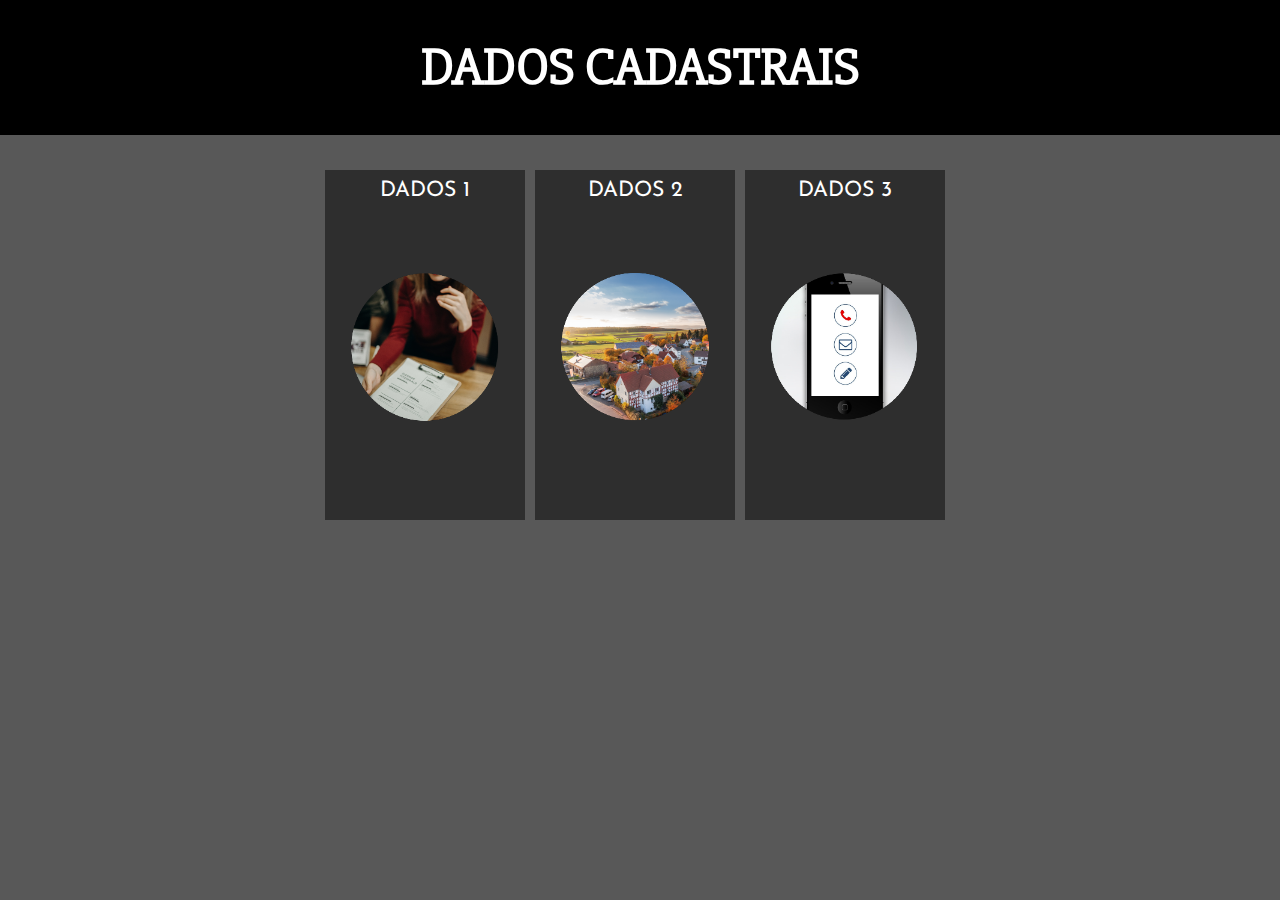
<file: cadastro/index.html>
<!DOCTYPE html>
<html lang="pt-BR">

    <head>

        <meta charset="UTF-8">
        <meta name="viewport" content="width=device-width, initial-scale=1.0">
        <title>Dados Cadastrais</title>
        <link rel="stylesheet" type="text/css" href="estilo.css">
        <link href="https://fonts.googleapis.com/css2?family=Tenali+Ramakrishna&display=swap" rel="stylesheet">
        <link href="https://fonts.googleapis.com/css2?family=Josefin+Sans&display=swap" rel="stylesheet">
        <link href="https://fonts.googleapis.com/css2?family=Josefin+Sans&family=Slabo+27px&display=swap" rel="stylesheet">
        <script type="text/javascript" src="script.js"></script>

    </head>

    <body>

        <div id="cabecalho">
            <h1>DADOS CADASTRAIS</h1>
        </div>

        <div id="principal">

            <div class="dados">
                <a href="dados01.html">DADOS 1</a>
                <img class="img_inicio" src="imagens/dados_pessoais.png" alt="">
            </div>

            <div class="dados">
                <a href="dados02.html">DADOS 2</a>
                <img class="img_inicio" src="imagens/endereço.png" alt="">
            </div>

            <div class="dados">
                <a href="dados03.html">DADOS 3</a>
                <img class="img_inicio" src="imagens/contato.png" alt="">
            </div>

        </div>

        
    </body>

</html>
</file>
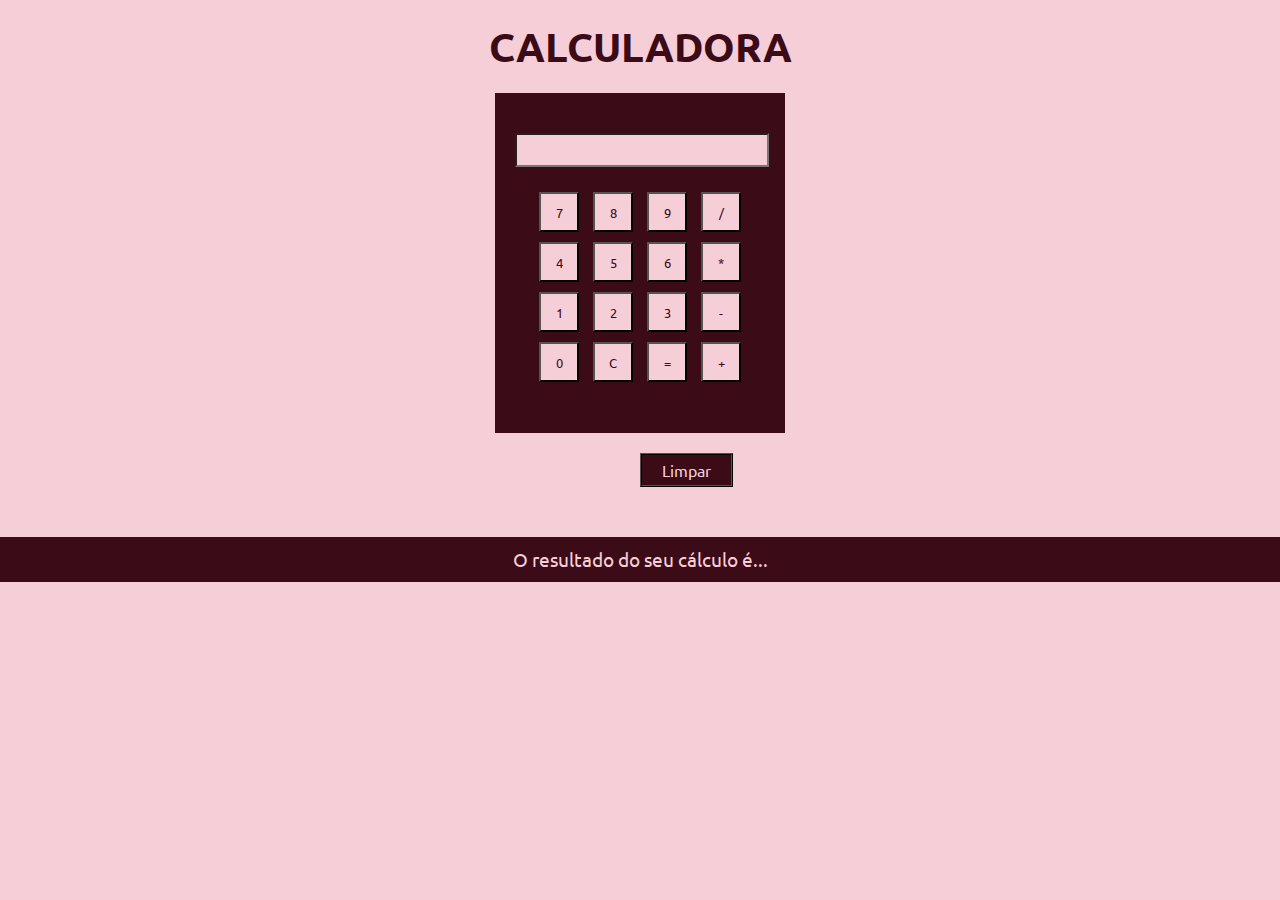
<file: calculadora/index.html>
<!DOCTYPE html>
<html lang="pt-BR">

    <head>

        <meta charset="UTF-8">
        <meta name="viewport" content="width=device-width, initial-scale=1.0">
        <title>Document</title>
        <link rel="stylesheet" type="text/css" href="estilo.css">
        <link href="https://fonts.googleapis.com/css2?family=Ubuntu:wght@500&display=swap" rel="stylesheet">
        <script type="text/javascript" src="script.js"></script>

    </head>

    <body>

        <h1>CALCULADORA</h1>

        
        <form name="calculadora">
            <div id="fundo_calc">
                <input id="tela" type="text" name="visor" value=""><br>
                <div id="botoes">
                    <input class="bot" type="button" value="7" onclick="botao(value)">
                    <input class="bot" type="button" value="8" onclick="botao(value)">
                    <input class="bot" type="button" value="9" onclick="botao(value)">
                    <input class="bot" type="button" value="/" onclick="botao(value)"><br>
                    <input class="bot" type="button" value="4" onclick="botao(value)">
                    <input class="bot" type="button" value="5" onclick="botao(value)">
                    <input class="bot" type="button" value="6" onclick="botao(value)">
                    <input class="bot" type="button" value="*" onclick="botao(value)"><br>
                    <input class="bot" type="button" value="1" onclick="botao(value)">
                    <input class="bot" type="button" value="2" onclick="botao(value)">
                    <input class="bot" type="button" value="3" onclick="botao(value)">
                    <input class="bot" type="button" value="-" onclick="botao(value)"><br>
                    <input class="bot" type="button" value="0" onclick="botao(value)">
                    <input class="bot" type="button" value="C" onclick="limpar()">
                    <input class="bot" type="button" value="=" onclick="calcule()">
                    <input class="bot" type="button" value="+" onclick="botao(value)"><br>
                </div>
            </div>

        </form>

        <input id="limpa" type="button" value="Limpar" onclick="limpar()">

        <div id="resultado">O resultado do seu cálculo é...</div>
        
    </body>

</html>
</file>
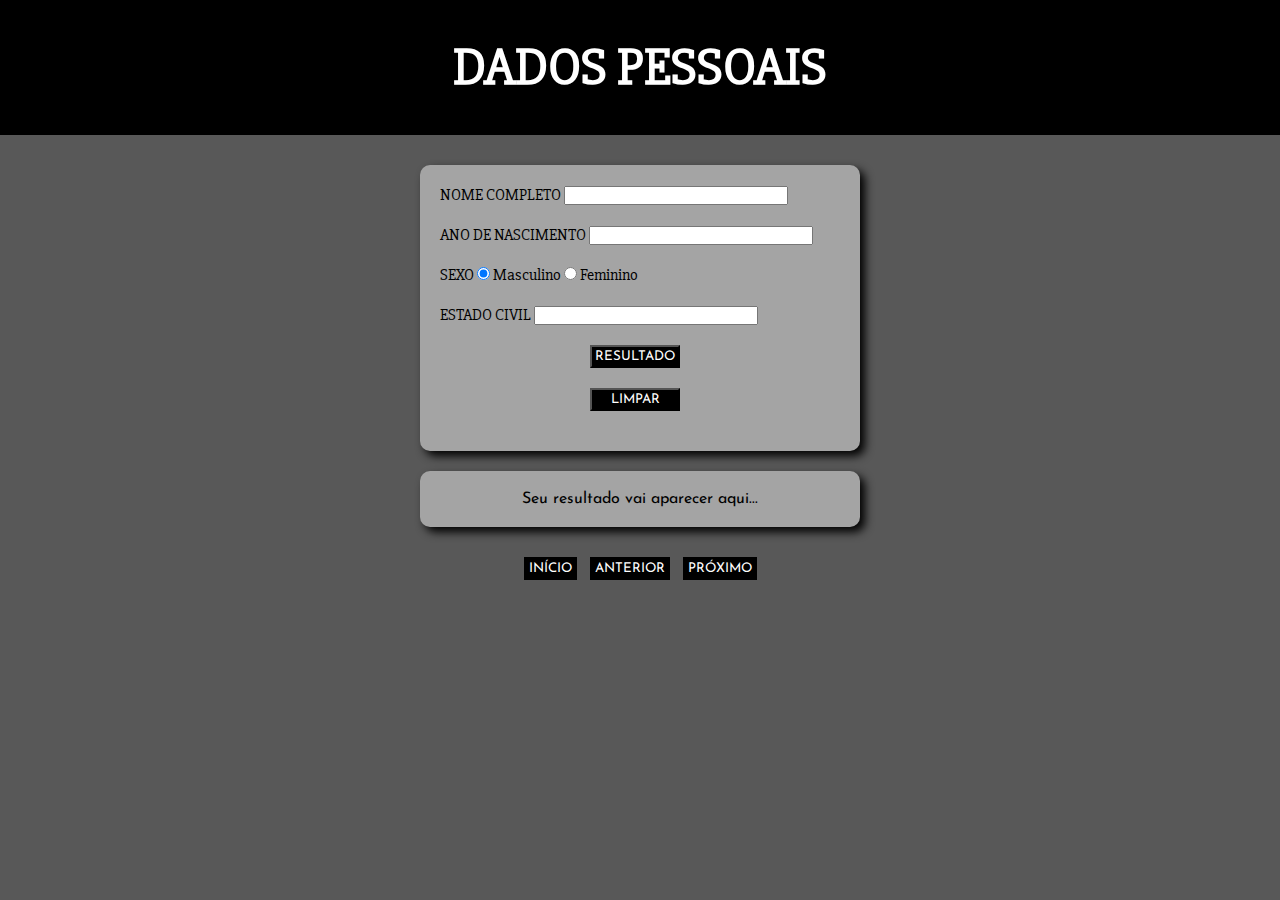
<file: cadastro/dados01.html>
<!DOCTYPE html>
<html lang="pt-BR">

    <head>

        <meta charset="UTF-8">
        <meta name="viewport" content="width=device-width, initial-scale=1.0">
        <title>Dados Cadastrais</title>
        <link rel="stylesheet" type="text/css" href="estilo.css">
        <link href="https://fonts.googleapis.com/css2?family=Tenali+Ramakrishna&display=swap" rel="stylesheet">
        <link href="https://fonts.googleapis.com/css2?family=Josefin+Sans&display=swap" rel="stylesheet">
        <link href="https://fonts.googleapis.com/css2?family=Josefin+Sans&family=Slabo+27px&display=swap" rel="stylesheet">
        <script type="text/javascript" src="script.js"></script>

    </head>

    <body>
        
        <div id="cabecalho">
            <h1>DADOS PESSOAIS</h1>
        </div>

        <div id="principal1">
            <span>NOME COMPLETO</span>
            <input class="caixa" type="text" value="" id="nome"><br><br>
            <span>ANO DE NASCIMENTO</span>
            <input class="caixa" type="text" value="" id="idade"><br><br>
            <span>SEXO</span>
            <input type="radio" name="radsex" id="masc" checked>
            <label for="masc">Masculino</label>
            <input type="radio" name="radsex" id="fem">
            <label for="fem">Feminino</label><br><br>
            <span>ESTADO CIVIL</span>
            <input class="caixa" type="text" value="" id="est_cv"><br><br>
            <input class="botao" type="button" value="RESULTADO" onclick="dados_p()"><br><br>
            <input class="botao" type="button" value="LIMPAR" onclick="limpa()"><br><br>
        </div>

        <div id="res_dp">
            Seu resultado vai aparecer aqui...
        </div>

        <div id="rodape">
            <a class="clique" href="index.html">INÍCIO</a>
            <a class="clique" href="index.html">ANTERIOR</a>
            <a class="clique" href="dados02.html">PRÓXIMO</a>
        </div>
              
    </body>

</html>
</file>
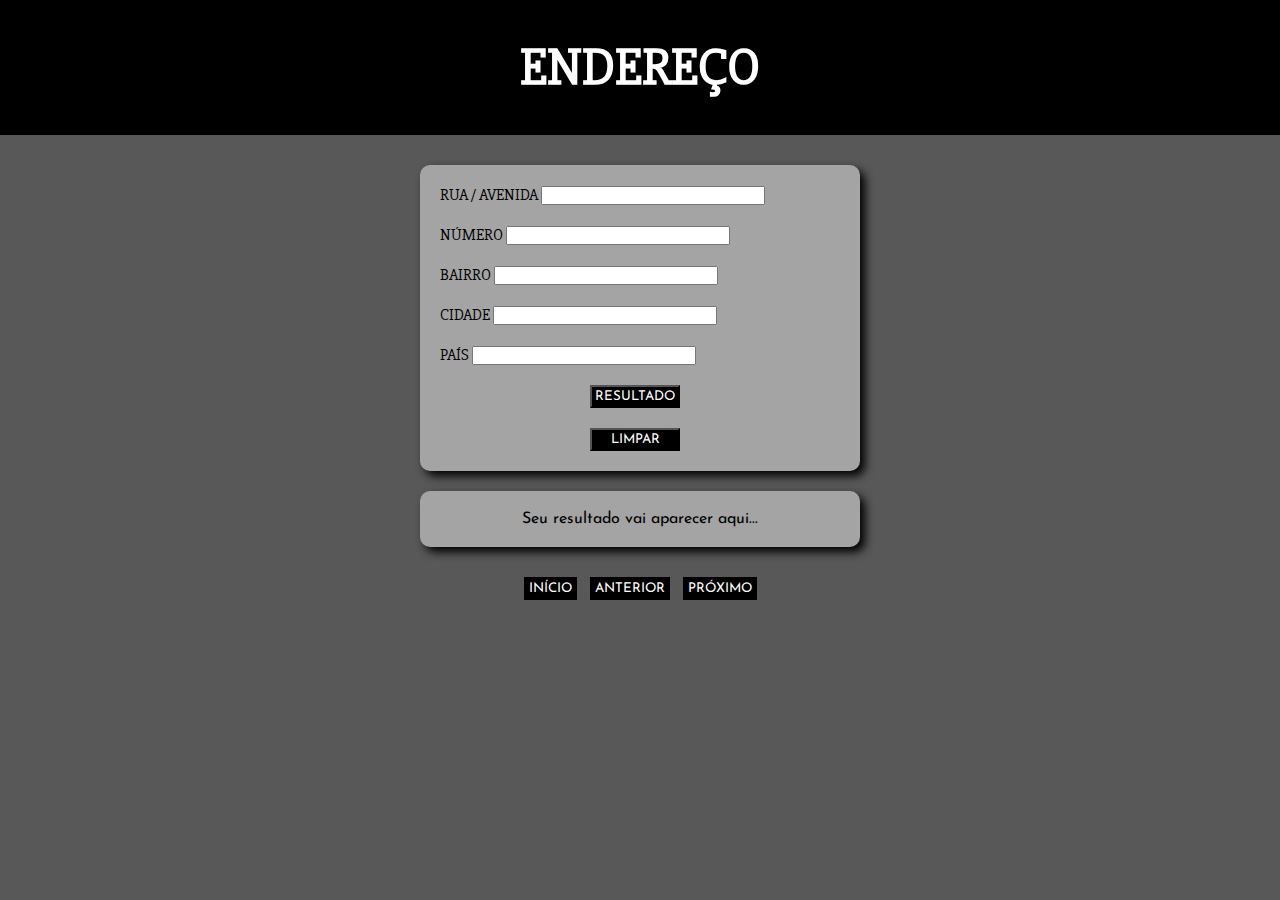
<file: cadastro/dados02.html>
<!DOCTYPE html>
<html lang="pt-BR">

    <head>

        <meta charset="UTF-8">
        <meta name="viewport" content="width=device-width, initial-scale=1.0">
        <title>Dados Cadastrais</title>
        <link rel="stylesheet" type="text/css" href="estilo.css">
        <link href="https://fonts.googleapis.com/css2?family=Tenali+Ramakrishna&display=swap" rel="stylesheet">
        <link href="https://fonts.googleapis.com/css2?family=Josefin+Sans&display=swap" rel="stylesheet">
        <link href="https://fonts.googleapis.com/css2?family=Josefin+Sans&family=Slabo+27px&display=swap" rel="stylesheet">
        <script type="text/javascript" src="script.js"></script>

    </head>

    <body>
        
        <div id="cabecalho">
            <h1>ENDEREÇO</h1>
        </div>

        <div id="principal1">
            <span>RUA / AVENIDA</span>
            <input class="caixa" type="text" value="" id="rua"><br><br>
            <span>NÚMERO</span>
            <input class="caixa" type="number" value="" id="num"><br><br>
            <span>BAIRRO</span>
            <input class="caixa" type=text value="" id="bairro"><br><br>
            <span>CIDADE</span>
            <input class="caixa" type="text" value="" id="cidade"><br><br>
            <span>PAÍS</span>
            <input class="caixa" type="text" value="" id="pais"><br><br>
            <input class="botao" type="button" value="RESULTADO" onclick="endereco()"><br><br>
            <input class="botao" type="button" value="LIMPAR" onclick="limpa_endereco()">
        </div>

        <div id="res_end">
            Seu resultado vai aparecer aqui...
        </div>

        <div id="rodape">
            <a class="clique" href="index.html">INÍCIO</a>
            <a class="clique" href="dados01.html">ANTERIOR</a>
            <a class="clique" href="dados03.html">PRÓXIMO</a>
        </div>
        
        
    </body>

</html>
</file>
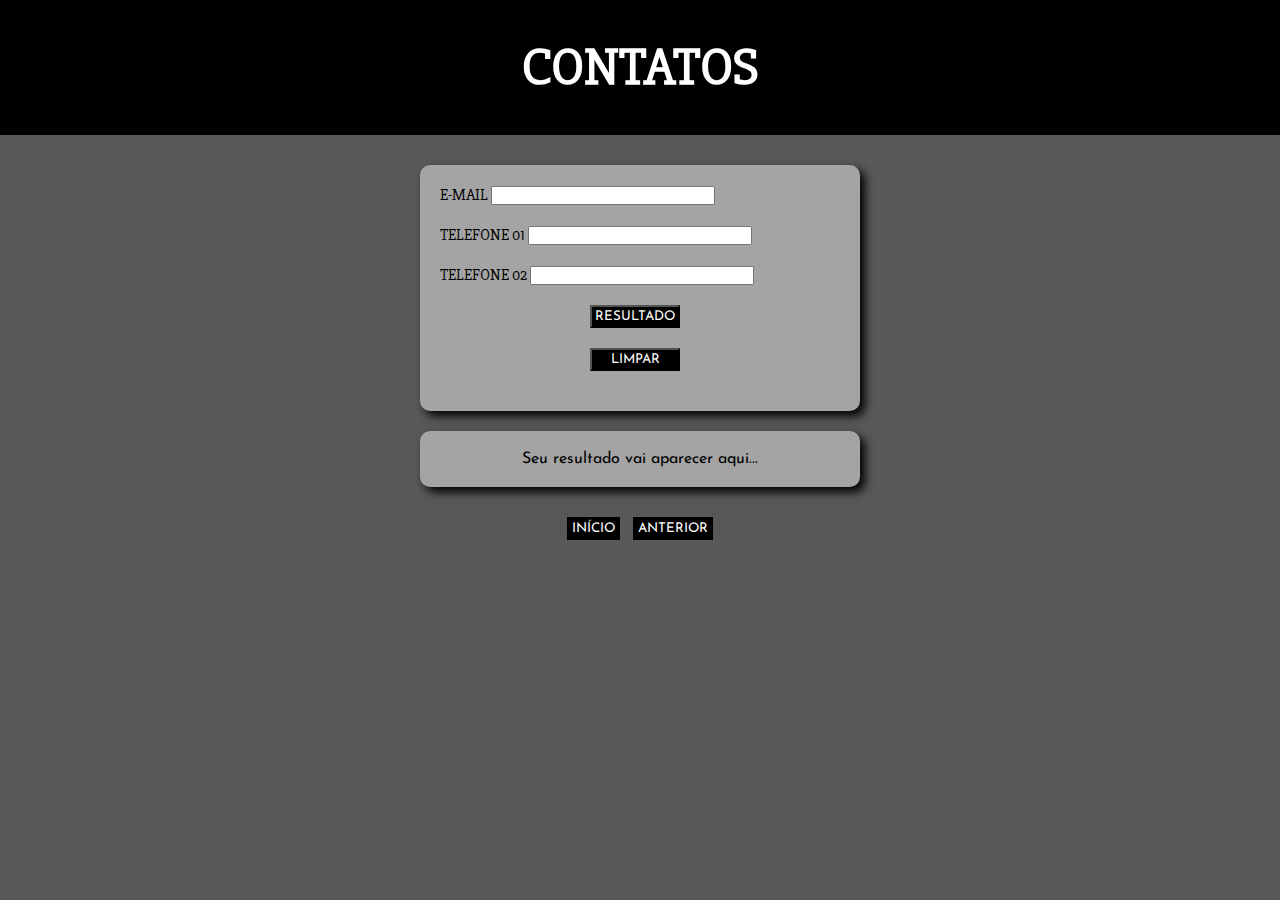
<file: cadastro/dados03.html>
<!DOCTYPE html>
<html lang="pt-BR">

    <head>

        <meta charset="UTF-8">
        <meta name="viewport" content="width=device-width, initial-scale=1.0">
        <title>Dados Cadastrais</title>
        <link rel="stylesheet" type="text/css" href="estilo.css">
        <link href="https://fonts.googleapis.com/css2?family=Tenali+Ramakrishna&display=swap" rel="stylesheet">
        <link href="https://fonts.googleapis.com/css2?family=Josefin+Sans&display=swap" rel="stylesheet">
        <link href="https://fonts.googleapis.com/css2?family=Josefin+Sans&family=Slabo+27px&display=swap" rel="stylesheet">
        <script type="text/javascript" src="script.js"></script>

    </head>

    <body>
        
        <div id="cabecalho">
            <h1>CONTATOS</h1>
        </div>

        <div id="principal1">
            <span>E-MAIL</span>
            <input class="caixa" type="text" value="" id="email"><br><br>
            <span>TELEFONE 01</span>
            <input class="caixa" type="text" value="" id="fone1"><br><br>
            <span>TELEFONE 02</span>
            <input class="caixa" type="text" value="" id="fone2"><br><br>
            <input class="botao" type="button" value="RESULTADO" onclick="contato()"><br><br>
            <input class="botao" type="button" value="LIMPAR" onclick="limpa_contato()"><br><br>
        </div>

        <div id="res_fnal">
            Seu resultado vai aparecer aqui...
        </div>

        <div id="rodape">
            <a class="clique" href="index.html">INÍCIO</a>
            <a class="clique" href="dados02.html">ANTERIOR</a>
        </div>

        
    </body>

</html>
</file>
<file: cadastro/estilo.css>
* {
    padding: 0;
    margin: 0;
}

body {
    background: #585858;
    font: 12pt 'Slabo 27px', serif;
}

img {

}

#cabecalho {
    background: black;
    text-align: center;
    padding-top: 35px;
    margin-bottom: 30px;
    height: 100px;
    color: white;
    font-size: 20pt;
}

.topo {
    width: 100vw;
    position: absolute;
    top: 15px;
}

.dados {
    background: #2E2E2E;
    width: 180px;
    height: 330px;
    padding: 10px;
    margin: 5px;
    float: left;
    text-align: center;
}

.img_inicio {
    width: 150px;
    margin-top: 70px;
}

a {
    font: 16pt 'Josefin Sans', sans-serif;
    color: white;
    text-decoration: none;
}

#principal {
    margin: 0 auto;
    width: 50%;
}

.clique {
    font-size: 10pt;
    background-color: black;
    padding: 5px;
    margin: 5px;
}

#rodape {
    text-align: center;
    margin-top: 30px;
}

#principal1 {
    background: #A4A4A4;
    border-radius: 10px;
    box-shadow: 5px 5px 10px black;
    margin: 0 auto;
    width: 400px;
    padding: 20px;
}

.botao {
    font: 10pt 'Josefin Sans', sans-serif;
    color: white;
    width: 90px;
    height: 23px;
    margin-left: 150px;
    background: black;
}

#res_dp, #res_end, #res_fnal {
    background: #A4A4A4;
    font: 12pt 'Josefin Sans', sans-serif;
    color: black;
    border-radius: 10px;
    box-shadow: 5px 5px 10px black;
    margin: 20px auto;
    width: 400px;
    padding: 20px;
    text-align: center;
}

#foto, #foto2, #foto_cont {
    width: 150px;
    padding: 10px;
}

.caixa {
    width: 220px;
}

/*'Tenali Ramakrishna', sans-serif*/
</file>
<file: calculadora/estilo.css>
* {
    padding: 0;
    margin: 0;
}

body{
    background: #F6CED8;
}

h1{
    font:bold 30pt 'Ubuntu', sans-serif;
    color: #3B0B17;
    margin: 20px;
    text-align: center;
}

#fundo_calc{
    background: #3B0B17;
    padding: 20px;
    margin: 0 auto;
    width: 250px;
    height: 300px;
}

#tela{
    background-color: #F6CED8;
    font-family: 'Ubuntu', sans-serif;
    color: #3B0B17;
    height: 30px;
    width: 250px;
    margin: 20px auto;
}

.bot{
    background: #F6CED8;
    font-family: 'Ubuntu', sans-serif;
    color: #3B0B17;
    width: 40px;
    height: 40px;
    margin: 5px;
}

#botoes{
    text-align: center;
}

#limpa{
    font-family: 'Ubuntu', sans-serif;
    font-size: 12pt;
    background: #3B0B17;
    border-style: ridge;
    color:#F6CED8;
    margin: 20px 640px;
    padding: 5px 20px;
}

#resultado {
    background: #3B0B17;
    font-family: 'Ubuntu', sans-serif;
    font-size: 14pt;
    text-align: center;
    padding: 10px;
    margin-top: 30px;
    color:#F6CED8;
}
</file>
